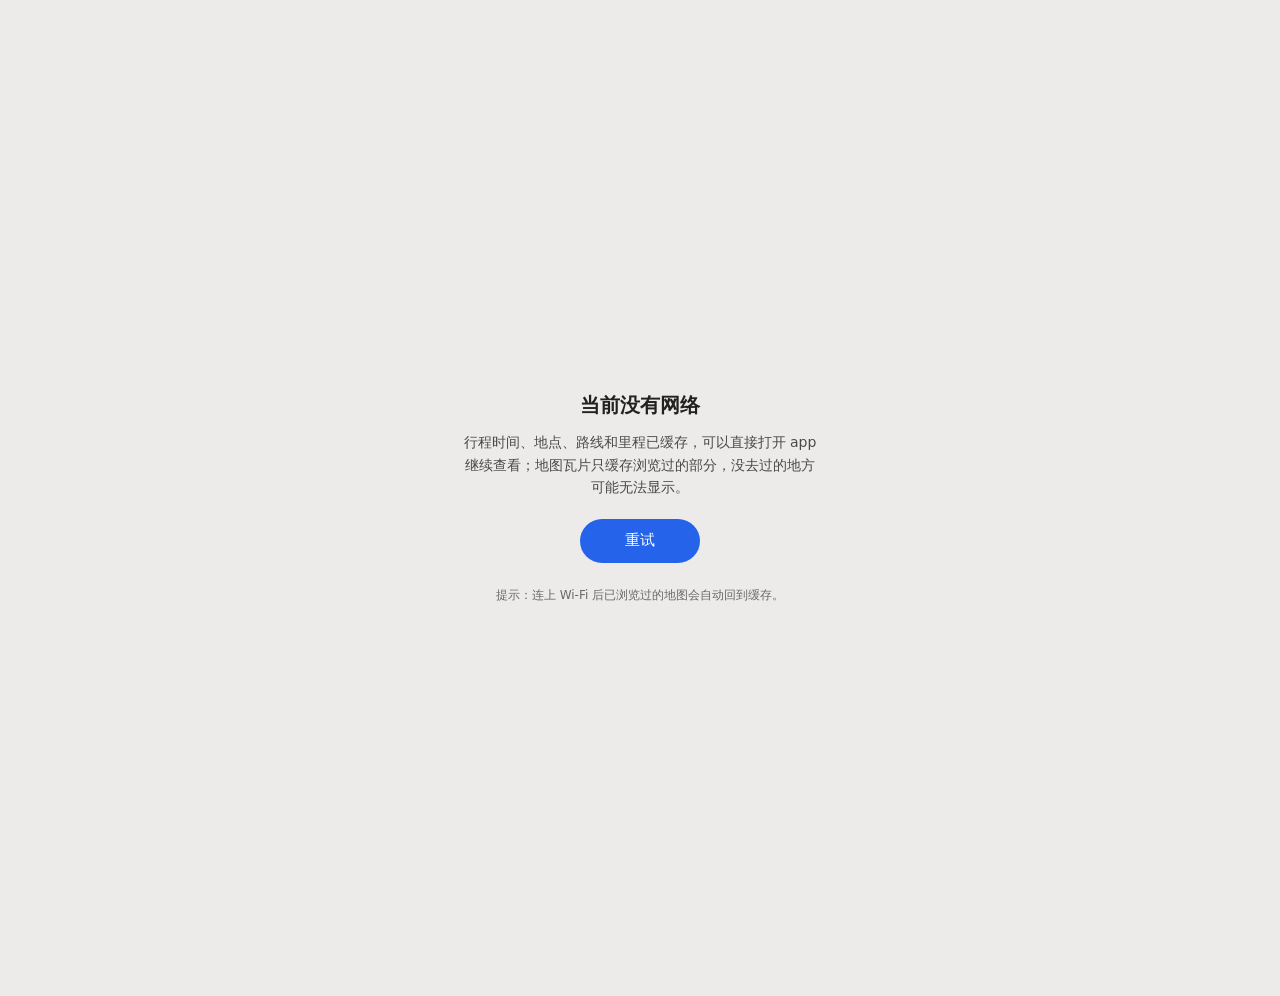
<file: offline.html>
<!doctype html>
<html lang="zh-CN">
  <head>
    <meta charset="UTF-8" />
    <meta name="viewport" content="width=device-width, initial-scale=1, viewport-fit=cover" />
    <meta name="theme-color" content="#ffffff" />
    <title>离线 · 宁夏自驾路书</title>
    <style>
      :root { color-scheme: light; }
      html, body { margin: 0; height: 100%; }
      body {
        background: #ecebea;
        color: #23211f;
        font-family: -apple-system, BlinkMacSystemFont, "PingFang SC", "Hiragino Sans GB",
          "Microsoft YaHei", "Segoe UI", system-ui, sans-serif;
        display: flex;
        align-items: center;
        justify-content: center;
        padding: clamp(24px, 6vw, 48px);
      }
      main {
        max-width: 360px;
        text-align: center;
      }
      h1 { font-size: 20px; margin: 0 0 12px; font-weight: 600; }
      p { font-size: 14px; line-height: 1.6; color: #4b4946; margin: 0 0 20px; }
      button {
        appearance: none;
        border: 0;
        border-radius: 999px;
        padding: 12px 24px;
        background: #2563eb;
        color: #fff;
        font-size: 15px;
        font-weight: 500;
        cursor: pointer;
        min-width: 120px;
        min-height: 44px;
      }
      button:active { background: #1d4ed8; }
      .hint { font-size: 12px; color: #6b6864; margin-top: 24px; }
    </style>
  </head>
  <body>
    <main>
      <h1>当前没有网络</h1>
      <p>行程时间、地点、路线和里程已缓存，可以直接打开 app 继续查看；地图瓦片只缓存浏览过的部分，没去过的地方可能无法显示。</p>
      <button type="button" onclick="location.reload()">重试</button>
      <div class="hint">提示：连上 Wi-Fi 后已浏览过的地图会自动回到缓存。</div>
    </main>
  </body>
</html>
</file>
